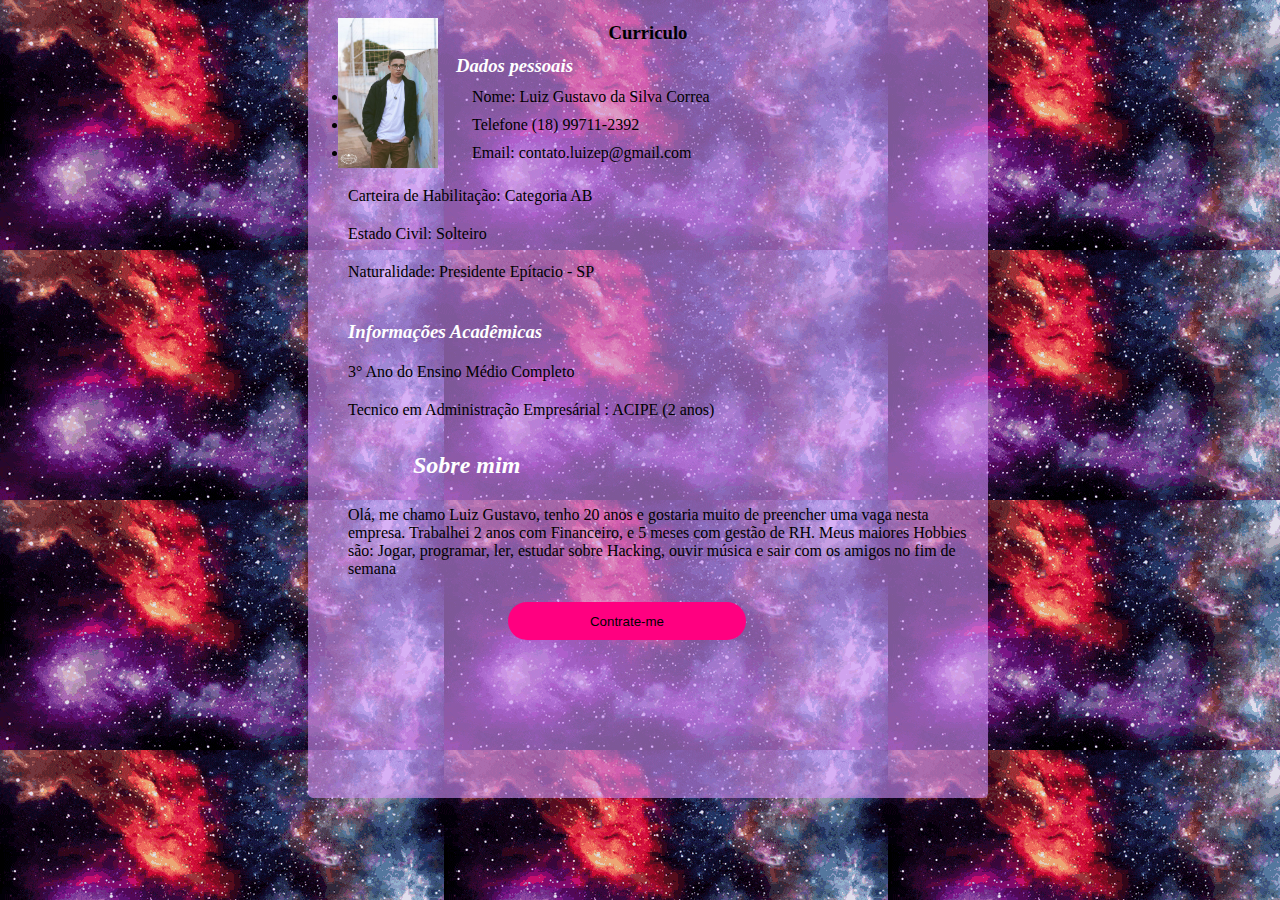
<file: index.html>
<!DOCTYPE html>
<html lang="pt-br">

	<head>
	<meta charset="UTF-8">
	<title>Curriculo</title>
	<link rel="icon" href="https://scl.ifsp.edu.br/images/Logo_Campus/logo_IF.jpg">
	<link rel="stylesheet" href="curriculo-luiz.css">
	<style>
			
				
			
	</style>
	</head>
    
	<body background="yeye.gif">

	<div class="container" style="center">
        
		<img style="width: 100px; height: 150px; margin-left: 30px; margin-top: 20px;" src="eu.jpg">
				
        <h3 style="margin-top: -150px; text-align: center;">Curriculo</h3>

        <ul>
		<h3 class="info">Dados pessoais </h3>

		<li class="nome"> Nome: Luiz Gustavo da Silva Correa  </li>
		<li class="nome"> Telefone (18) 99711-2392 </li>

		<li class="nome">Email: contato.luizep@gmail.com </li>

        <li class="line">Carteira de Habilitação: Categoria AB </li>
		<li class="line">Estado Civil: Solteiro </li>
		<li class="line">Naturalidade: Presidente Epítacio - SP </li>

		<h3 class="tmn">Informações Acadêmicas</h3>

		<li class="line">3° Ano do Ensino Médio Completo</li>
		<li class="line">Tecnico em Administração Empresárial : ACIPE (2 anos) </li>
		<li class="line"> </li>
		
	</ul>
		

	<h2 class="sobre">Sobre mim</h2>
		
	<ul>
		<li class="line">
			Olá, me chamo Luiz Gustavo, tenho 20 anos e gostaria muito de preencher uma vaga nesta empresa. Trabalhei 2 anos com Financeiro, e 5 meses com 	gestão de RH. Meus maiores Hobbies são: Jogar, programar, ler, estudar sobre Hacking, ouvir música e sair com os amigos no fim de semana
		</li>
	</ul>
	
		<br>

		<input type="button" onclick="location.href='contrate.html';" value="Contrate-me" />
		
	</div>

	</body>
</html>
</file>
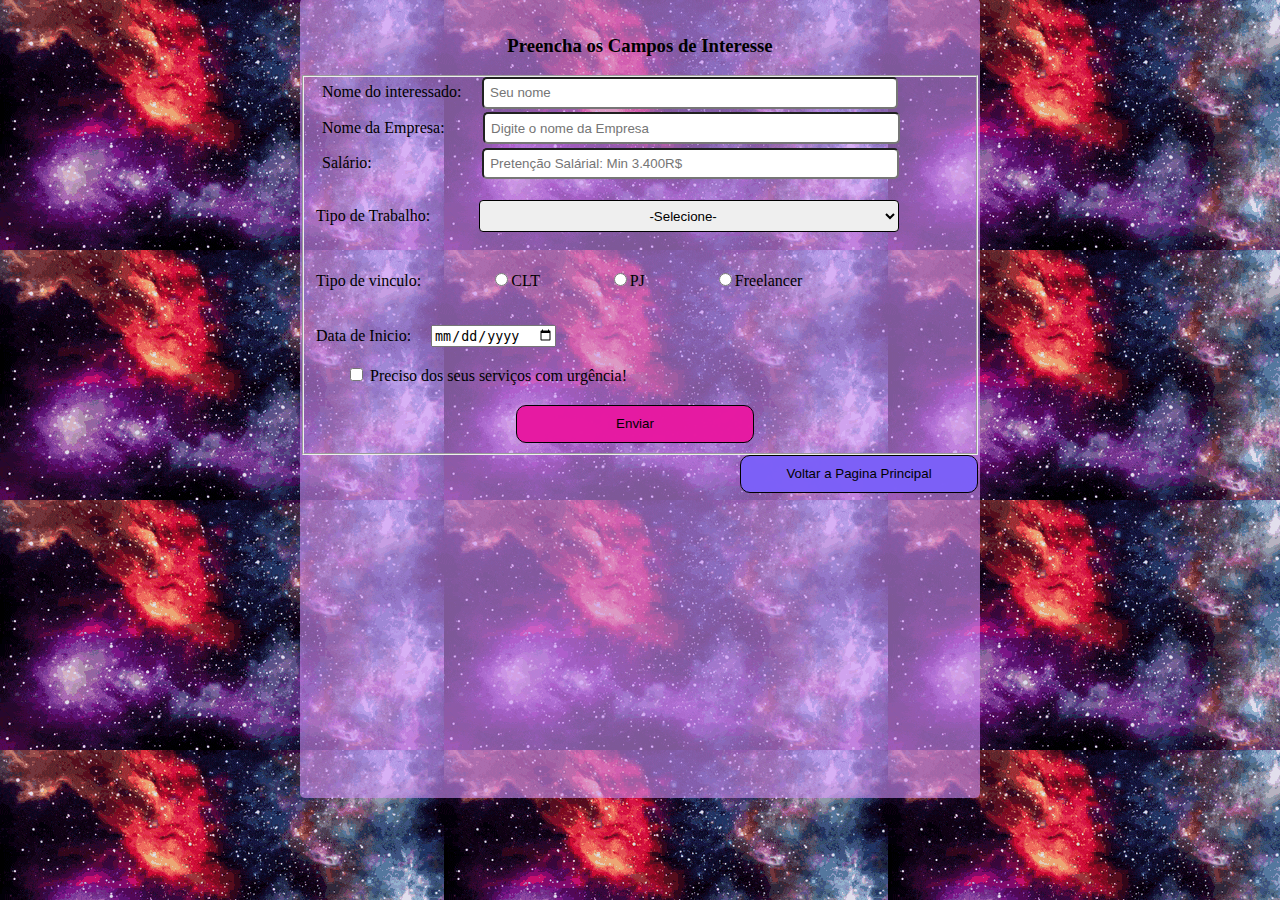
<file: contrate.html>
<!DOCTYPE html>
<html lang="pt-br">

<head>
    <meta charset="UTF-8">
    <title>Curriculo</title>
    <link rel="icon" href="https://scl.ifsp.edu.br/images/Logo_Campus/logo_IF.jpg">
    <link rel="stylesheet" href="contrate.css">
</head>

<body background="yeye.gif">

    <div class="container" style="center">


        <br>
        <div class="contrate-me">

            <h3 class="interesse"> Preencha os Campos de Interesse</h3>

            <fieldset>
                <label class="nome" for="Nome">Nome do interessado:</label>
                <input class="form" type="text" id="username" placeholder="Seu nome" />


                <br>
                <label class="nome" for="">Nome da Empresa:</label>
                <input class="form" type="text" id="username" style="margin-left: 28px;"
                    placeholder="Digite o nome da Empresa" />

                <br>
                <label class="nome" for="salary">Salário:</label>
                <input class="form" type="number" id="salary" style="margin-left: 100px;" min="3400" max="5000"
                    placeholder="Pretenção Salárial: Min 3.400R$">

                <br>



                <br>

                <label for="option">Tipo de Trabalho:</label>
                <select id="options" style="margin-left: 45px;">
                    <option value="selection" style="text-align: center;">-Selecione-</option>
                    <option value="selection">Home Office</option>
                    <option value="selection">Presencial</option>
                    <option value="selection">Ambos</option>
                </select>

                <br>
                <label for="option" style="margin-top: 500px;">Tipo de vinculo:
                <input type="radio" id="vulgger" style="right: ;" name="CLT" value="CLT">CLT
                <input type="radio" id="vulgger" style="right: ;" name="CLT" value="CLT">PJ
                <input type="radio" id="vulgger" style="right: ;" name="CLT" value="CLT">Freelancer
            </label>

                <br>
                <label for="option" style="margin-top: 500px;">Data de Inicio:
                    <input type="date" id="date" name="date" value="date">
                </label>

                <br>

                <br>
                <label class="checkbox">

                    <input type="checkbox" name="receid" value="1">
                    Preciso dos seus serviços com urgência!
                </label>
                <form action="index.html" onsubmit="myFunction()">
                <input type="submit" class="submit" onclick="location.href='index.html';" value="Enviar" />
                </form>
                <script>
                    function myFunction() {
                      alert("O FORMULARIO FOI ENVIADO COM SUCESSO!!");
                    }
                    </script>

            </fieldset>


              
            <input type="button" onclick="location.href='index.html';" value="Voltar a Pagina Principal" />
        </div>
            
        <br>
        
        <br>

        <br>

    </div>

    



</body>

</html>
</file>
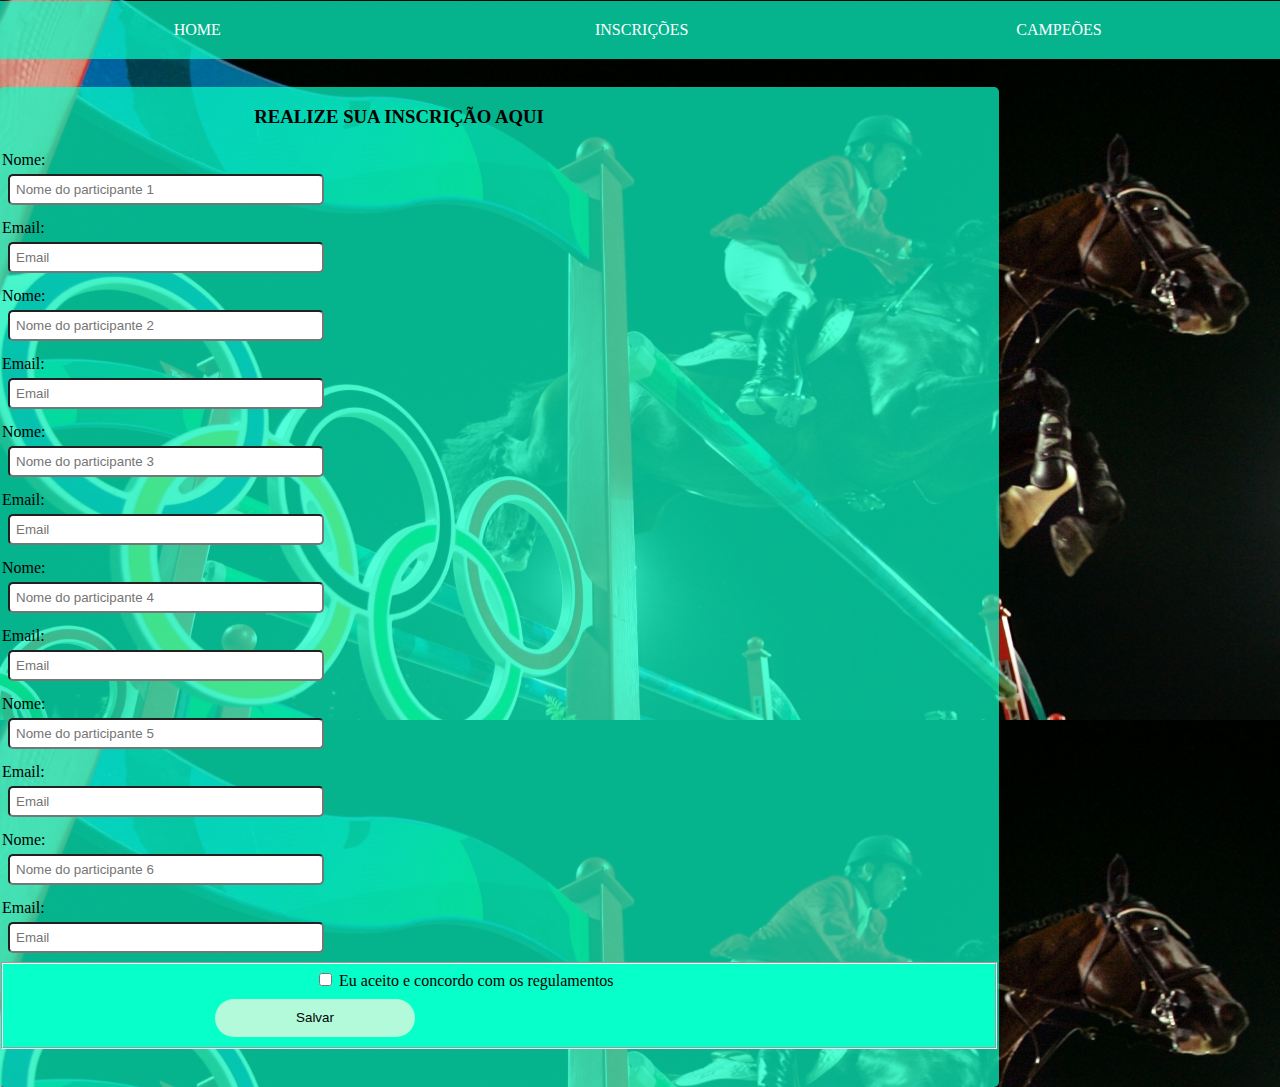
<file: inscricao.html>
<!DOCTYPE html>

<head>
    <meta charset="utf-8">
    <title>Incrição</title>
    <meta name="viewport" content="width=device-width, initial-scale=1">
    <link rel="stylesheet" href="index.css">
    <link href="index.css" rel="stylesheet" media="screen and (min-width:700px)">
    <link href="mobile.css" rel="stylesheet" media="screen and (max-width:590px)">
</head>

<body id="fundo" background="hipismo1.jpg" >

    <nav>
        <a class="itens" href="index.html">HOME </a>
        <a class="itens" href="inscricao.html">INSCRIÇÕES</a>
        <a class="itens" href="campeao.html">CAMPEÕES</a>
    </nav>
    <br>
    
    <div class="inscricoes">
 
            <h3 class="interesse"> REALIZE SUA INSCRIÇÃO AQUI</h3>
        
            <label class="nome" for="Nome" >Nome:</label>
            <input class="form" type="text" placeholder="Nome do participante 1" />

      
            <label class="nome" for="Email">Email:</label>
            <input class="form" type="text"  placeholder="Email" />

     

      
            <label class="nome" for="Nome" >Nome:</label>
            <input class="form" type="text"  placeholder="Nome do participante 2" />


          
            <label class="nome" for="Email">Email:</label>
            <input class="form" type="text"  placeholder="Email" />

     
  

            <label class="nome" for="Nome" >Nome:</label>
            <input class="form" type="text"  placeholder="Nome do participante 3" />


      
            <label class="nome" for="Email">Email:</label>
            <input class="form" type="text"  placeholder="Email" />

        
 

            <label class="nome" for="Nome" >Nome:</label>
            <input class="form" type="text"  placeholder="Nome do participante 4" />


   
            <label class="nome" for="">Email:</label>
            <input class="form" type="text"  placeholder="Email" />

  
     

            <label class="nome" for="Nome" >Nome:</label>
            <input class="form" type="text" placeholder="Nome do participante 5" />



            <label class="nome" for="">Email:</label>
            <input class="form" type="text"  placeholder="Email" />

     

            <label class="nome" for="Nome" >Nome:</label>
            <input class="form" type="text" placeholder="Nome do participante 6" />


     
            <label class="nome" for="">Email:</label>
            <input class="form" type="text"  placeholder="Email" />
            <fieldset class="agreed"> 
            <label class="checkbox">
               
                <input type="checkbox" name="receid" value="1">
                Eu aceito e concordo com os regulamentos
                <br>
                <br>
                <input type="button" onclick="location.href='inscricao.html';" value="Salvar" />
            </label>
        </fieldset>
    </div>
>
            

      


            
            






</body>



</html>
</file>
<file: curriculo-luiz.css>
body
{ 
    width: 100%;
    height: 100%;
   	
}
.nome
{
    padding: 5px;
    text-indent: 119px;
    margin-top: ;
        
}
.container
{
    position: relative;
    background-color: rgba(208, 145, 250, 0.603);
    width: 680px; 
    height: 800px; 
    margin: 0 auto; 
    top: -10px;
    border-radius: 5px;
    border: 1px  #ada5a5;
}		
			
.curriculo {
padding-block-end: 0%;
border-style: solid;
margin-bottom: 50px;
margin-top: -40px;
width: 800px;
margin: auto;
height: 980px;
background-color:white;
left: 100%;


}
.info
{
    left: 102px;
    margin: auto;
    text-emphasis-color: black;
    padding: 6px;
    top: 40%;
    position: relative;
    margin-top: -14px;
    font-style: italic;
    color: rgb(255, 255, 255);
   

    
   
}
.about{
    position: relative; 
    height: 100px; 
    margin: 0 auto; 
    top: -200px;
    border-radius: 5px;
    border: 1px  #ada5a5;

    
}
.sobre
{
    left: 90px;
    margin: auto;
    font-style: unset;
    padding: 15px;
    top: 1%;
    position: relative;
    margin-top: -10px;
    color: rgb(255, 255, 255);
    font-style: italic;


}
.info2
{
    margin-top: 45px;
    width: 600px; 
    height: 500px; 
}
.line
{
    margin-top: 20px;
    right: 10px;
    padding: -200px;
    display: block;

}
.tmn
{
    margin-top: 40px;
    font-style: italic;
    color: rgb(255, 255, 255);
}
input[type="button"]
{
    margin-left: 200px;
    margin-top: -130px;
    width: 238px;
    height: 38px;
    background-color: rgb(255, 0, 128);
    border-radius: 7840px;
    border: 0px solid;
    top: 1800px;
    cursor: pointer;
    
}
</file>
<file: contrate.css>
.container
{
    position: relative;
    background-color: rgba(208, 145, 250, 0.603);
    width: 680px; 
    height: 800px; 
    margin: 0 auto; 
    top: -10px;
    border-radius: 5px;
    border: 1px  #ada5a5;
}
.nome
{
    padding: 6px;
    border-radius: 5px;
    margin-top: 60px;
        
}
.form
{
    border-radius: 5px;
    width: 400px;
    margin: 10px;
    margin-top: -10px;
    padding: 1%;
    display: inline-block;
        
}
.contrate-me
{
    margin-top: 10px;
}
.interesse
{
    text-align: center;
}
input[type="button"]
{
    margin-left: 440px;
    margin-top: 0px;
    width: 238px;
    height: 38px;
    background-color: rgba(124, 96, 247, 0.993);
    border-radius: 10px;
    border: 1px solid;
    top: 1900px;
    cursor: pointer;
}
#options
{
    
    widows: 98px;
    padding: 7px;
    height: 32px;
    top: -200px;
    border-radius:4px;
    border: 1px solid;
    margin: -70px 0;
    width: 420px;
}
input[type="radio"]
{
    margin-left: 70px;
    margin-top: 48px ;
    padding: 300px;

}

input[type="date"]
{
    margin-left: 16px;
    margin-top: 35px ;
}

.checkbox
{
    border: 0px solid;
    padding: 10px;
    margin: 20px;
    right: 30px;
}
input[type="submit"]
{
    margin-left: 200px;
    margin-top: 20px;
    width: 238px;
    height: 38px;
    background-color: rgba(230, 25, 161, 0.993);
    border-radius: 10px;
    border: 1px solid;
    top: 1900px;
    cursor: pointer;
}
</file>
<file: index.css>
nav
{
    
    background-color: rgba(7, 255, 201, 0.7);
    display: grid ;
    margin-left: -10px;
    padding: 10px;
    place-items: center;   
    margin-top: -7px;
    width: 100%;
    grid-template-columns: auto auto auto;
    position: relative;
    
    
}

.itens
{
    
    padding: 10px;
    color: rgb(255, 255, 255);
    width: 90px;
    position: relative;
    font-family: 'sans-serif' ;
    cursor: pointer;
    text-decoration:none;
}
.itens:hover{

    background-color: rgba(171, 243, 231, 0.281);
    color: rgba(245, 241, 237, 0.493);

}
#fundo

{
    position: relative; 
    background-size: 100%;
    background-repeat: no-repeat absolute;
    width: 100%%;
    height: 190%;
}

.nome
{
    padding: 5px;
    border-radius: 5px;
    margin-left: -2px;
    display: flex;
      align-items: center;
      justify-content: space-between;
    
        
}
.form
{

    border-radius: 5px;
    width: 300px;
    margin: 9px;
    display: flex;
    align-items: center;
      justify-content: space-between;
    margin-top: 0%;
    padding: 6px;
    
        
}

.interesse
{
    text-align: center;
    font-family: serif;
    color: rgb(0, 0, 0);
    position: relative;
    width: 80%;
}

.inscricoes
{
    
    background-color: rgba(7, 255, 201, 0.7);
    width: 1000px;
    height: 1000px;
    margin-top: 10px;
    border: -34px;
    border-radius: 5px;
    float: left;
    margin-left: -9px;
    position: relative;
}
.checkbox
{
    margin-left: 300px;

}
input[type="button"]
{
    margin-left: 200px;
    margin-top: -200px;
    width: 200px;
    height: 38px;
    background-color: rgb(178, 250, 217);
    border-radius: 7840px;
    border: 0px solid;
    top: 1800px;
    cursor: pointer;
    
}
.agreed
{
    background-color: rgb(7, 255, 201);
}
</file>
<file: mobile.css>
nav
{
    
    background-color: rgba(70, 64, 58, 0.973);
    display: grid ;
    padding: 10px;
    margin-left: -50px;
    place-items: center;   
    margin-top: -9px;
    width: 100%;
    position: flex;
    grid-template-columns: auto auto auto;
    
    
}
body {
    background: url("hipismo1.jpg") ;
    background-size: 100%;
    background-repeat: no-repeat absolute;
    position: absolute;
    width: 1000%;
    height: 1000%;
    font-family: 'Josefin Sans', sans-serif;
}

.itens
{
    min-width: 100px; max-width: 590;
    padding: 10px;
    color: rgb(255, 255, 255);
    width: 90px;
    cursor: pointer;
    text-decoration:none;
}

#fundo
{
    position: relative;

    width: 100%;
    height: 100%;

}
.nome
{
    padding: 4px;
    border-radius: 5px;
    
    margin-left: -2px;
    display: flex;
    align-items: center;
 justify-content: space-between;
        
}
.form
{
    
    border-radius: 4px;
    width: 50%;
    position: relative;
    margin: 20px;
    margin-top: 0%;
    padding: 4px;
    display: flex;
    align-items: center;
     justify-content: space-between;
        
}
.interesse
{
    text-align: center;
    font-family: serif;
    color: rgb(0, 0, 0);
    position: relative;
    width: 80%;
}

.inscricoes
{
    background-color: rgba(7, 255, 201, 0.7);
    width: 100%;
    height: 100%;
    margin-top: 100px;
    border: -34px;
    border-radius: 2px;
    display: inline;

}
@media screen and (max-width: 590px){
    nav {
        grid-template-columns: auto;
    }
   
}
.agreed
{
    background-color: rgb(7, 255, 201);
}
input[type="button"]
{
    margin: auto;
    margin-top: -200px;
    width: 200px;
    height: 38px;
    background-color: rgb(178, 250, 217);
    border: 0px solid;
    cursor: pointer;

    justify-content: center;
    
}
.checkbox
{   margin: auto;
    margin-left: 10px;
    justify-content: center;


}
</file>
